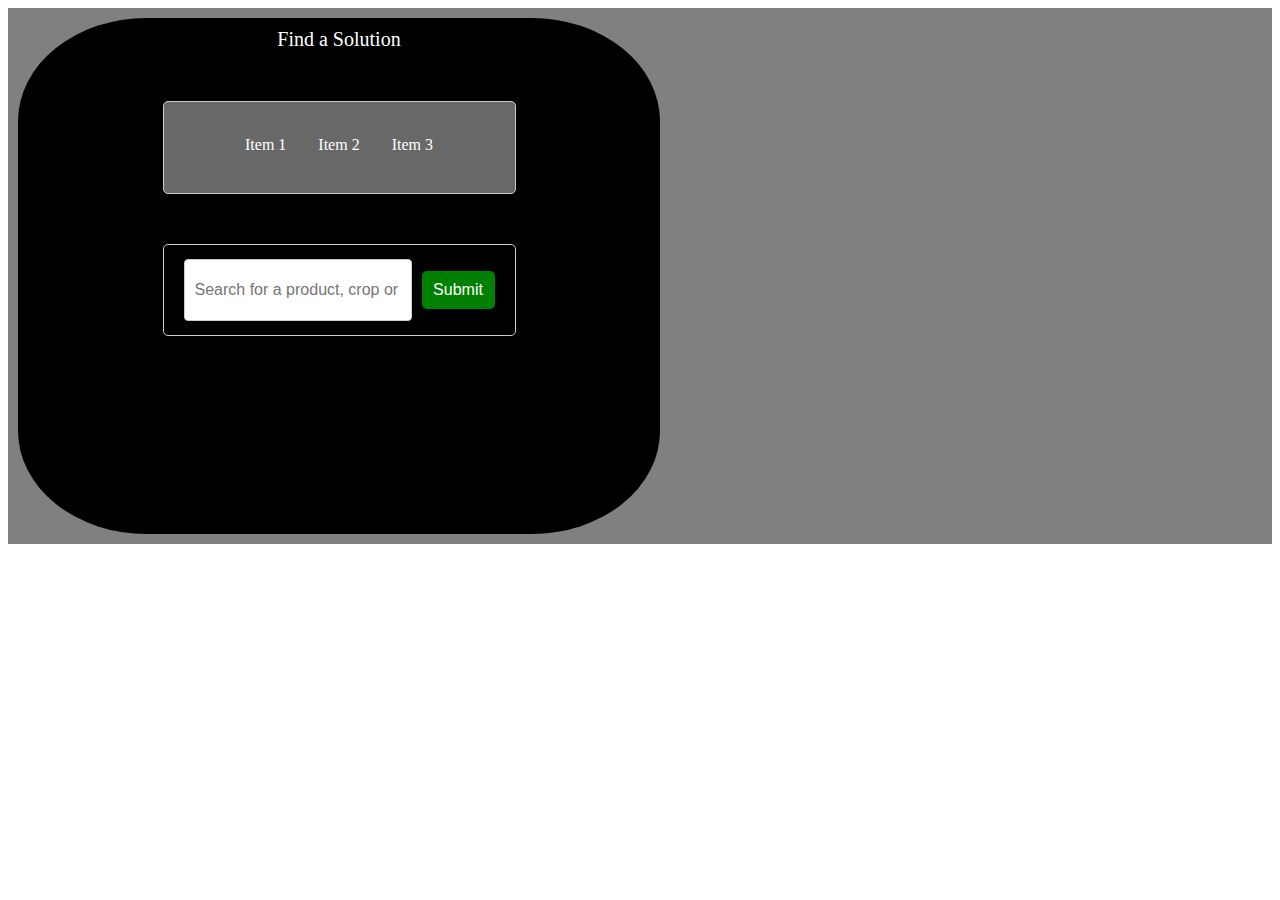
<file: op.html>
<!DOCTYPE html>
<html>
  <head>
    <style>
      #search-form {
        display: flex;
        align-items: center;
        justify-content: center;
        width: 50%;
        margin: 50px auto;
        border: 1px solid #ccc;
        padding: 20px;
        border-radius: 5px;
        box-shadow: 2px 2px 5px rgba(0, 0, 0, 0.1);
      }
      
      #search-input {
        width: 100%;
        padding: 10px;
        font-size: 16px;
      }
      
      button[type="submit"] {
        width: 100px;
        padding: 10px;
        margin-left: 10px;
        background-color: cornflowerblue;
        color: white;
        border: none;
        border-radius: 5px;
        font-size: 16px;
        cursor: pointer;
      }
      
      .results {
        display: flex;
        flex-direction: column;
        align-items: center;
        width: 50%;
        margin: 50px auto;
        border: 1px solid #ccc;
        padding: 20px;
        border-radius: 5px;
        box-shadow: 2px 2px 5px rgba(0, 0, 0, 0.1);
        visibility: hidden;
      }
      
      #results-list {
        list-style: none;
        padding: 0;
        margin: 0;
      }
      
      #collapse-btn {
        width: 100%;
        margin-top: 10px;
        padding: 10px;
        background-color: cornflowerblue;
        color: white;
        border: none;
        border-radius: 5px;
        font-size: 16px;
        cursor: pointer;
      }
      form {
        display: flex;
        justify-content: center;
        align-items: center;
        height: 50px;
        width: 500px;
        margin: 50px auto;
      }
      
      input[type="text"] {
        height: 40px;
        width: 100%;
        padding: 10px;
        font-size: 16px;
        border: 1px solid #ccc;
        border-radius: 4px;
      }
      
      input[type="submit"] {
        height: 40px;
        padding: 10px 20px;
        background-color: #4CAF50;
        color: white;
        border: none;
        border-radius: 4px;
        cursor: pointer;
        font-size: 16px;
        margin-left: 10px;
      }
      
      .results-container {
        position: relative;
        width: 500px;
        margin: 50px auto;
        visibility: hidden;
        box-shadow: 0 4px 8px 0 rgba(0, 0, 0, 0.2), 0 6px 20px 0 rgba(0, 0, 0, 0.19);
        overflow: hidden;
      }
      
      .results-list {
        list-style-type: none;
        padding: 20px;
        background-color: white;
      }
      
      .collapse-btn {
        position: absolute;
        top: 10px;
        right: 10px;
        background-color: #4CAF50;
        color: white;
        padding: 5px 10px;
        border-radius: 4px;
        cursor: pointer;
      }
      form {
        display: flex;
        justify-content: center;
        align-items: center;
        height: 50px;
        width: 500px;
        margin: 50px auto;
      }
      
      input[type="text"] {
        height: 40px;
        width: 100%;
        padding: 10px;
        font-size: 16px;
        border: 1px solid #ccc;
        border-radius: 4px;
      }
      
      input[type="submit"] {
        height: 40px;
        padding: 10px 20px;
        background-color: #4CAF50;
        color: white;
        border: none;
        border-radius: 4px;
        cursor: pointer;
        font-size: 16px;
        margin-left: 10px;
      }
      
      .results-container {
        position: relative;
        width: 500px;
        margin: 50px auto;
        visibility: hidden;
        box-shadow: 0 4px 8px 0 rgba(0, 0, 0, 0.2), 0 6px 20px 0 rgba(0, 0, 0, 0.19);
        overflow: hidden;
      }
      
      .results-list {
        list-style-type: none;
        padding: 20px;
        background-color: white;
        
      }
      
      .results-list li {
        padding: 10px;
        font-size: 16px;
      }
      
      .collapse-btn {
        position: absolute;
        bottom: -20px;
        right: 20px;
        background-color: #4CAF50;
        color: white;
        padding: 5px 10px;
        border-radius: 4px;
        cursor: pointer;
        display: flex;
        justify-content: center;
        align-items: center;
        border-radius: 50%;
        width: 40px;
        height: 40px;
      }
      
      .collapse-btn::before {
        content: "\25B2";
        font-size: 20px;
      }
      
      #search-box {
        background-color: black;
        color: white;
        padding: 10px;
        width: 50%;
        border-radius: 20%;
      }
    
      #title {
        font-size: 20px;
        text-align: center;
        margin-bottom: 10px;
      }
      .ull {
        list-style-type: none;
        margin: 0;
        padding: 20px;
        overflow: auto;
        background-color: rgb(104, 104, 104);
        width: max-content;
        display: flex;
        align-items: center;
        justify-content: center;
        width: 50%;
        margin: 50px auto;
        border: 1px solid #ccc;
        border-radius: 5px;

      }
      
      
      .ull li {
        color: white;
        text-align: center;
        padding: 14px 16px;
        text-decoration: none;
        float: left;
        border-radius: 30%;
        margin-bottom: 5px;
      
      }
      
      /* Change the link color to #111 (black) on hover */
      .ull li:hover {
        background-color: rgb(33, 223, 12);
      }
    </style>
    
    
    
    
  </head>
  <body>
    <div id="search-form-container" style="background-color: gray; padding: 10px;">
      <div id="search-box">
        <div id="title">Find a Solution</div>
        <ul class="ull">
          <li>Item 1</li>
          <li>Item 2</li>
          <li>Item 3</li>
        </ul>
        <form id="search-form">
          <input type="text" id="search-input" placeholder="Search for a product, crop or disease">
          <button type="submit" style="background-color: green; color: white;">Submit</button>
        </form>
        <div id="results" class="results" style="overflow: auto; background-color: rgb(165, 165, 165); padding: 10px;">
          <button id="collapse-btn" style="background-color: black; color: rgb(255, 255, 255);">Collapse</button>
          <ul id="results-list" style="list-style-type: none; padding-left: 0;">
            <li>Crop Name - Product Name - Disease Name</li>
          </ul>
        </div>
      </div>
    </div>
    
    

    <script>
      const products = [
      { id: 1, name: 'Product 1', crop: 'Crop 1', disease: 'Disease 1' },
      { id: 2, name: 'Product 2', crop: 'Crop 2', disease: 'Disease 2' },
      { id: 3, name: 'Product 3', crop: 'Crop 1', disease: 'Disease 3' },
      { id: 4, name: 'Product 4', crop: 'Crop 2', disease: 'Disease 4' },
      // ...
    ];
    
    const searchForm = document.querySelector("#search-form");
    const searchInput = document.querySelector("#search-input");
    const resultsContainer = document.querySelector("#results");
    const resultsList = document.querySelector("#results-list");
    const collapseBtn = document.querySelector("#collapse-btn");
    
    searchForm.addEventListener("submit", (event) => {
      event.preventDefault();
    
      while (resultsList.firstChild) {
        resultsList.removeChild(resultsList.firstChild);
      }
    
      const searchTerm = searchInput.value.toLowerCase();
      let foundProducts = 0;
      for (const product of products) {
        if (
          product.name.toLowerCase().includes(searchTerm) ||
          product.crop.toLowerCase().includes(searchTerm) ||
          product.disease.toLowerCase().includes(searchTerm)
        ) {
          const listItem = document.createElement("li");
          listItem.textContent = `${product.name} - ${product.crop} - ${product.disease}`;
          resultsList.appendChild(listItem);
          foundProducts++;
        }
      }
    
      if (foundProducts === 0) {
        const listItem = document.createElement("li");
        listItem.textContent = "No results found.";
        resultsList.appendChild(listItem);
      }
    
      resultsContainer.style.visibility = "visible";
    });
    
    collapseBtn.addEventListener("click", () => {
      resultsContainer.style.visibility = "hidden";
    });
        
    </script>
  </body>
</html>
</file>
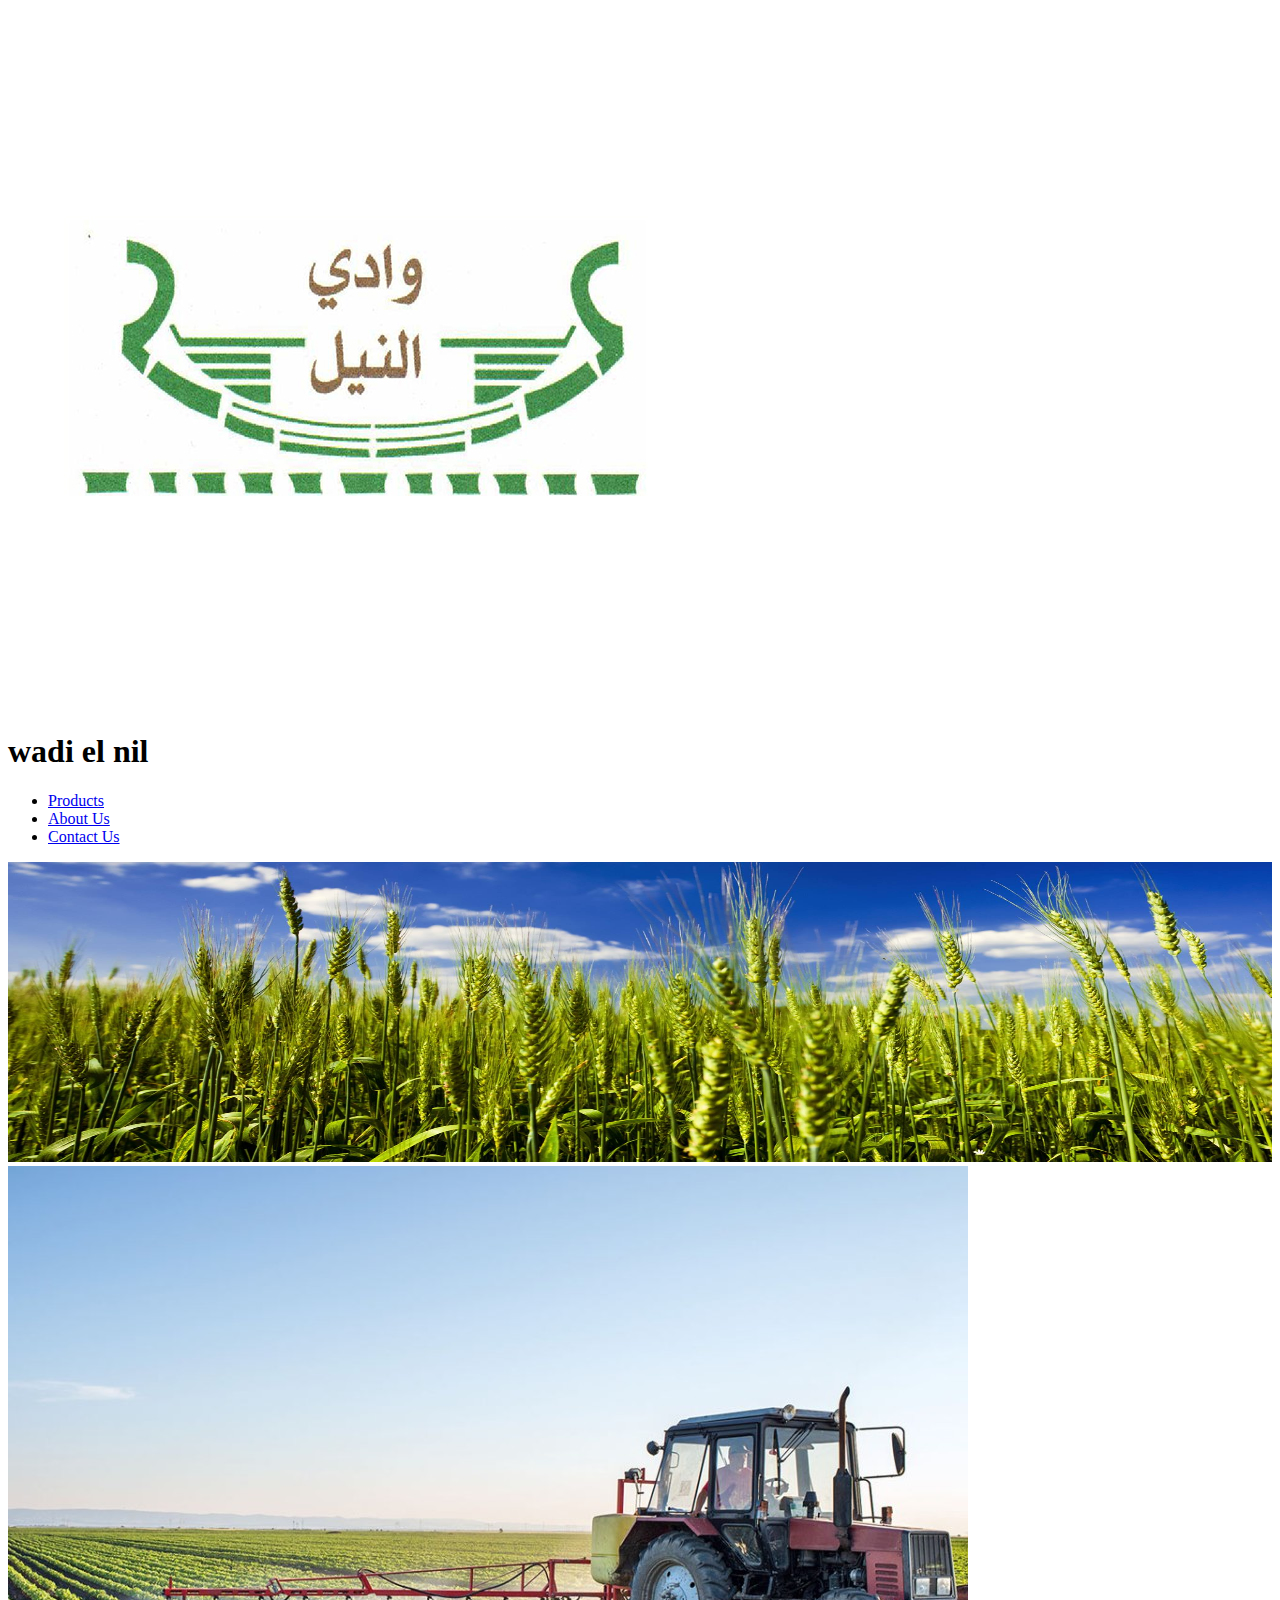
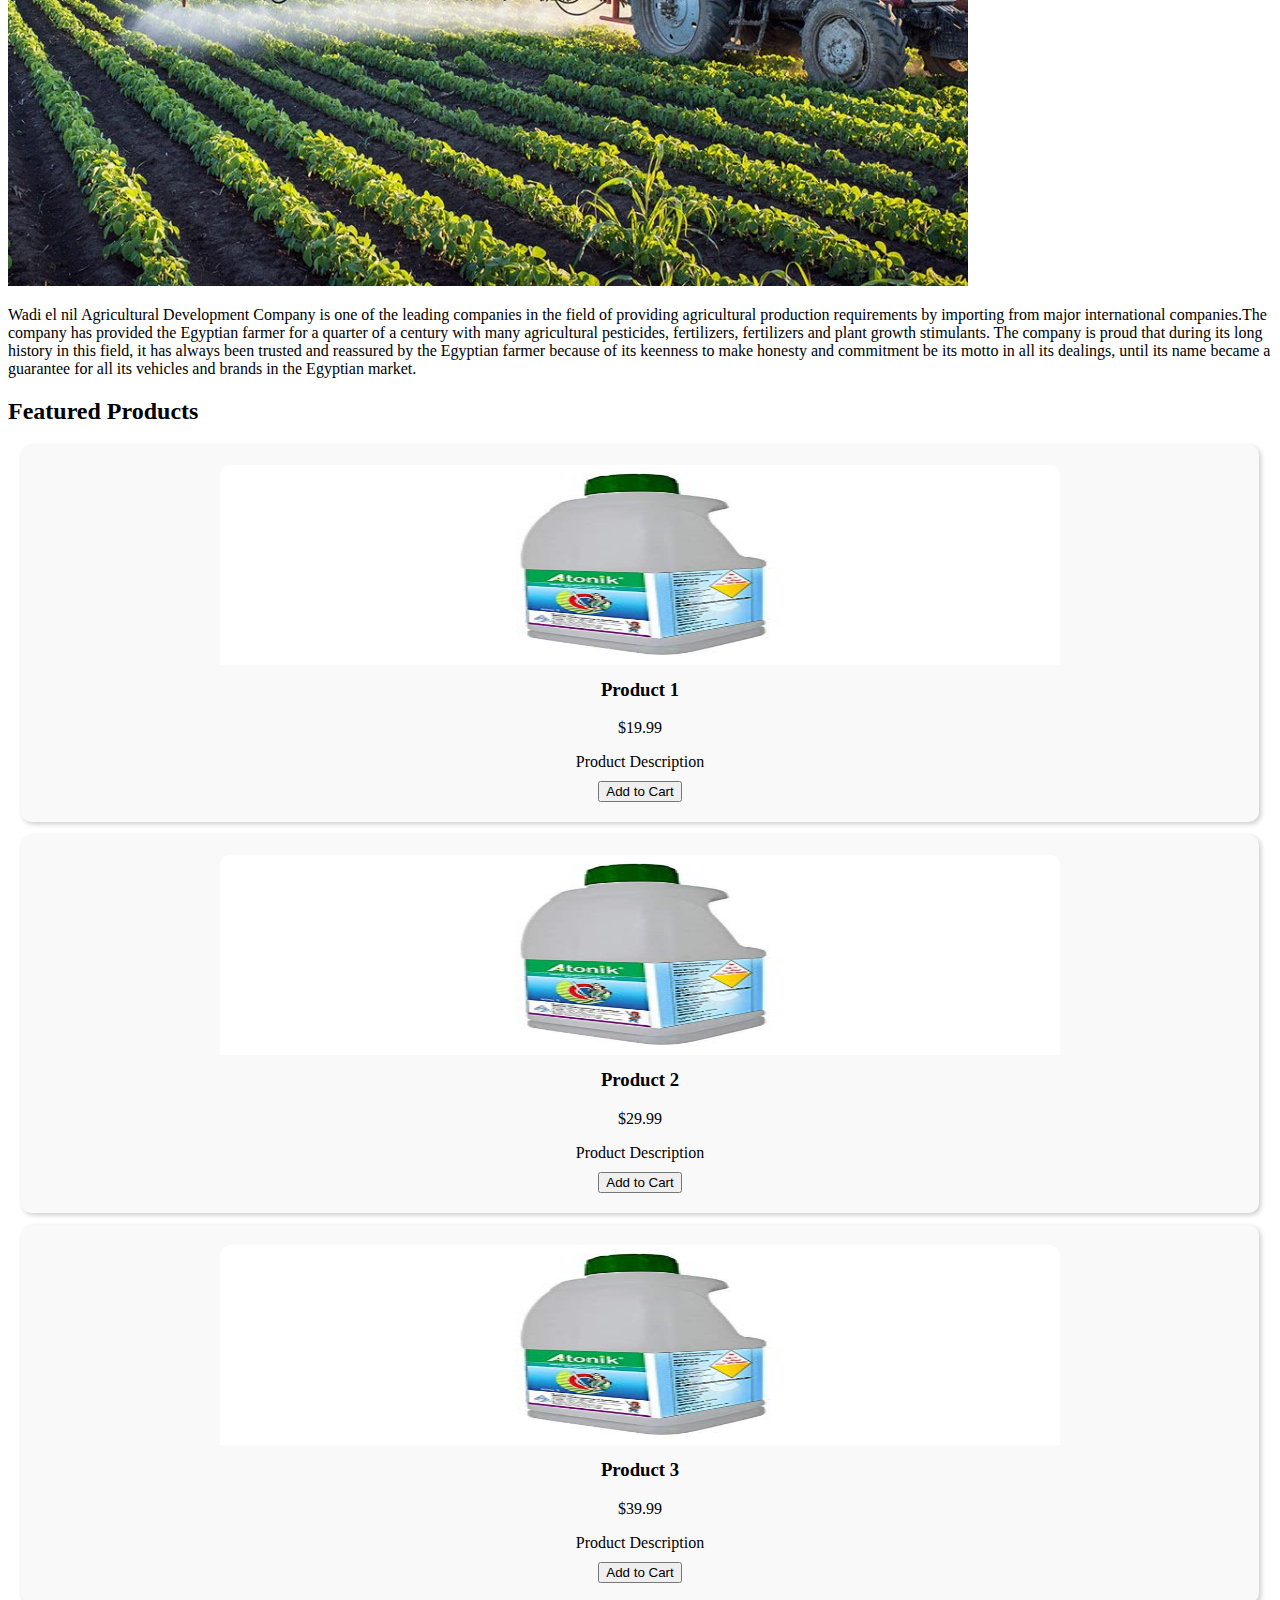
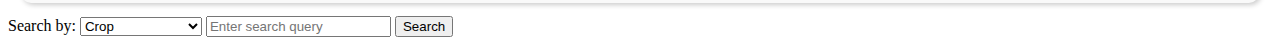
<file: practice.html>
<!DOCTYPE html>
<html lang="en">
<head>
    <meta charset="UTF-8">
    <meta http-equiv="X-UA-Compatible" content="IE=edge">
    <meta name="viewport" content="width=device-width, initial-scale=1.0">
    <link rel="stylesheet" href="stylee.css">
    <title>wadi el nil</title>
</head>
<body>
  <nav>
    <img src="logo.jpg" alt="Logo">
    <h1>wadi el nil</h1>
    <ul>
      <li><a href="products.html">Products</a></li>
      <li><a href="about.html">About Us</a></li>
      <li><a href="contact.html">Contact Us</a></li>
    </ul>
  </nav>
  <img src="yes.jpg" alt="Photo" width="100%" height="300px">

  <div class="section">
    <img src="3.jpg" alt="Photo" class="section-photo">
    <p class="section-text"> Wadi el nil Agricultural Development Company is one of the leading companies in the field of providing agricultural production requirements by importing from major international companies.The company has provided the Egyptian farmer for a quarter of a century with many agricultural pesticides, fertilizers, fertilizers and plant growth stimulants. The company is proud that during its long history in this field, it has always been trusted and reassured by the Egyptian farmer because of its keenness to make honesty and commitment be its motto in all its dealings, until its name became a guarantee for all its vehicles and brands in the Egyptian market.</p>
  </div>
  <div class="featured-products">
    <h2 class="featured-products-title">Featured Products</h2>
    <div class="featured-products-cards">
      <div class="product-card">
        <img src="5.jpg" alt="Product 1" class="product-card-photo">
        <h3 class="product-card-title">Product 1</h3>
        <p class="product-card-price">$19.99</p>
        <p class="product-card-description">Product Description</p>
        <button class="product-card-button">Add to Cart</button>
      </div>
      <div class="product-card">
        <img src="5.jpg" alt="Product 2" class="product-card-photo">
        <h3 class="product-card-title">Product 2</h3>
        <p class="product-card-price">$29.99</p>
        <p class="product-card-description">Product Description</p>
        <button class="product-card-button">Add to Cart</button>
      </div>
      <div class="product-card">
        <img src="5.jpg" alt="Product 3" class="product-card-photo">
        <h3 class="product-card-title">Product 3</h3>
        <p class="product-card-price">$39.99</p>
        <p class="product-card-description">Product Description</p>
        <button class="product-card-button">Add to Cart</button>
      </div>
    </div>
  </div>
  
  <div class="search-box">
    <form class="search-form">
      <label for="search-options">Search by:</label>
      <select id="search-options" name="search-options">
        <option value="crop">Crop</option>
        <option value="disease">Disease</option>
        <option value="product-name">Product Name</option>
        <option value="active-ingredient">Active Ingredient</option>
      </select>
      <input type="text" name="search-query" placeholder="Enter search query">
      <button type="submit">Search</button>
    </form>
  </div>
  
  
          
</body>
</html>
</file>
<file: stylee.css>
.image-container {
  position: relative;
}

.image-container img {
  display: block;
  width: 100%;
}

.text-overlay {
  position: absolute;
  top: 101%;
  left: 20%;
  transform: translate(-50%, -50%);
  color: rgb(0, 0, 0);
  font-size: 50px;
  text-align: center;
  background-color: white;
  padding: 10px;
  font-family: Arial, "Helvetica Neue", Helvetica, sans-serif;
  border-radius:2%;
  box-shadow: 5px 5px 10px 10px rgba(0,0,0,0.75);

}
@media (max-width: 767px) {
  .text-overlay {
     font-size: 11px;
  }
}

.product-container {
  display: flex;
  flex-wrap: wrap;
  justify-content: space-between;
  margin: 10px;
  background-color: white;
  box-shadow: 5px 5px 10px #ccc;
  padding: 20px;
}


/* Brief sentence */
.product-container p {
  background-color: green;
  color: white;
  padding: 10px;
  margin-top: 70px;
  text-align: center;
}
/* Product cards */
.product-card {
  background-color: #f9f9f9;
  padding: 20px;
  border-radius: 10px;
  margin: 10px;
  text-align: center;
  box-shadow: 2px 2px 5px #ccc;
}
.product-card img {
  width: 70%;
  border-radius: 10px 10px 0 0;
  height: 200px;
}
.product-card h3 {
  margin-top: 10px;
}
.product-card p {
  margin-bottom: 10px;
}
.learn-more-btn {
  background-color: green;
  color: white;
  padding: 10px 20px;
  border-radius: 20px;
  text-decoration: none;
  margin: 10px auto;
  display: block;
}

/* Media Queries for responsiveness */
@media (max-width: 1200px) {
  .product-card {
    width: 33.33%;
  }
}

@media (max-width: 800px) {
  .product-card {
    width: 50%;
  }
}
@media (max-width: 600px) {
  .product-card {
    width: 100%;
  }
}
.product-container {
  display: flex;
  flex-wrap: wrap;
}
.product-card {
  flex: 1 1 calc(30% - 2%);
  margin: 1%;
}
</file>
